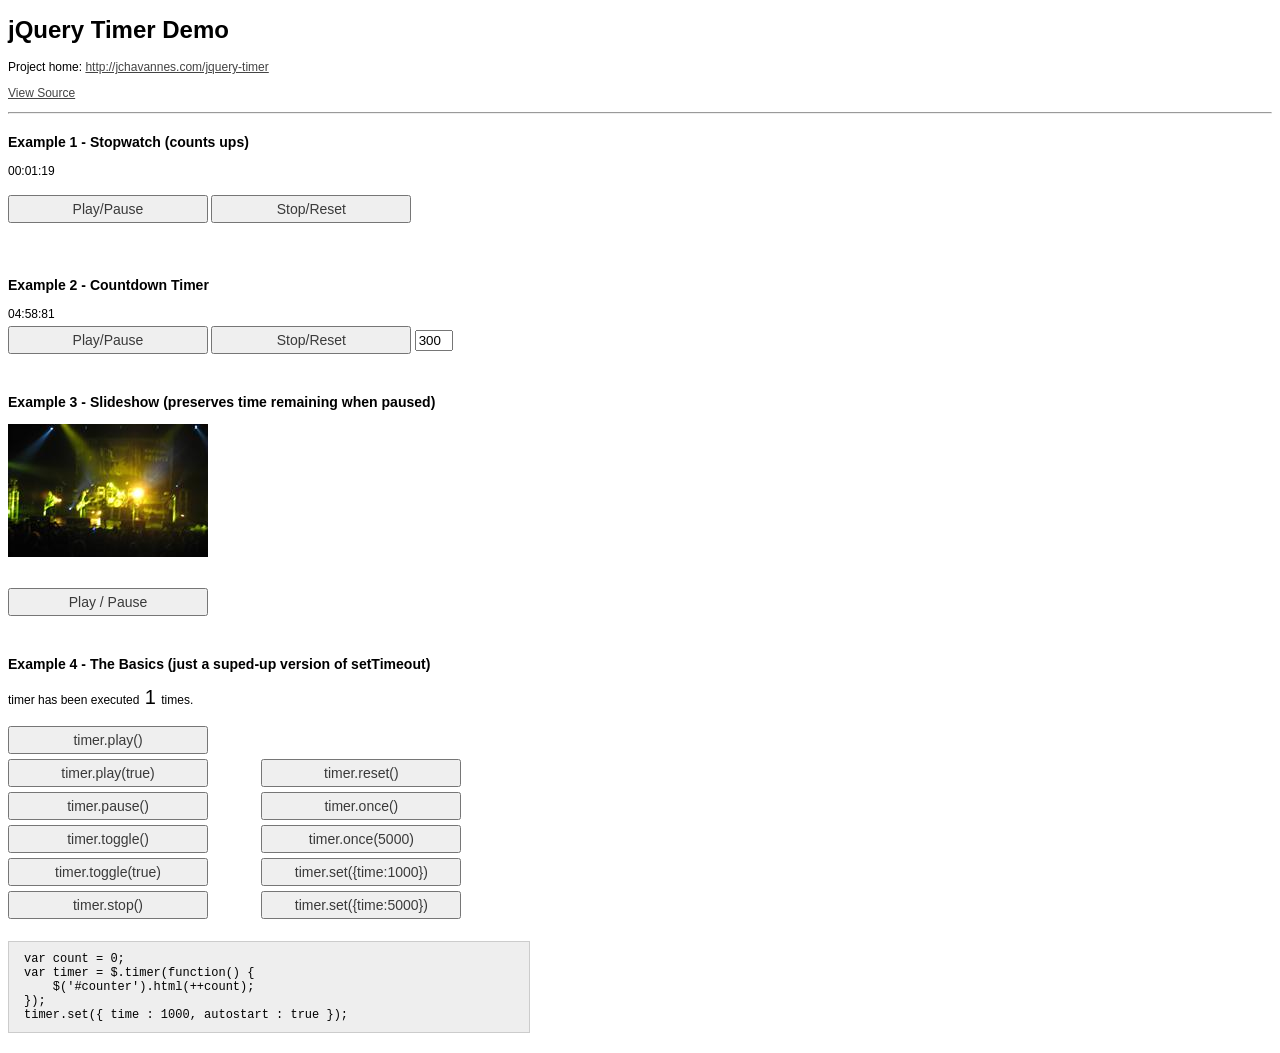
<file: demo.html>
<!DOCTYPE html PUBLIC "-//W3C//DTD XHTML 1.0 Transitional//EN" "http://www.w3.org/tr/xhtml1/DTD/xhtml1-transitional.dtd"> 
<html xmlns="http://www.w3.org/1999/xhtml" lang="en" xml:lang="en"> 
<head> 
    <meta http-equiv="Content-Type" content="text/html; charset=utf-8" />
    <meta name="author" content="Jason Chavannes" />
    <title>jQuery Timer Demo</title>
    
    <link rel="stylesheet" href="res/style.css" />
    <script type="text/javascript" src="res/jquery.min.js"></script>
    <script type="text/javascript" src="jquery.timer.js"></script>
    <script type="text/javascript" src="res/demo.js"></script>
</head> 
<body>

    <h1>jQuery Timer Demo</h1>
    <p>Project home: <a href="http://jchavannes.com/jquery-timer" target="_blank">http://jchavannes.com/jquery-timer</a></p>
    <p><a href="res/demo.js" target="_blank">View Source</a></p>

    <hr/><h3 style='margin-top:20px;'>Example 1 - Stopwatch (counts ups)</h3>
    <span id="stopwatch">00:00:00</span>
    <p>
        <input type='button' value='Play/Pause' onclick='Example1.Timer.toggle();' />
        <input type='button' value='Stop/Reset' onclick='Example1.resetStopwatch();' />
    </p>
    <br/>
    <br/>

    <h3>Example 2 - Countdown Timer</h3>
    <span id="countdown">05:00:00</span>
    <form id="example2form">
        <input type='button' value='Play/Pause' onclick='Example2.Timer.toggle();' />
        <input type='button' value='Stop/Reset' onclick='Example2.resetCountdown();' />
        <input type='text' name='startTime' value='300' style='width:30px;' />
    </form>

    <h3>Example 3 - Slideshow (preserves time remaining when paused)</h3>
    <div class="galleryImages">
        <img src='res/img/1.jpg' alt='' />
        <img src='res/img/2.jpg' alt='' />
        <img src='res/img/3.jpg' alt='' />
        <img src='res/img/4.jpg' alt='' />
        <img src='res/img/5.jpg' alt='' />
        <img src='res/img/6.jpg' alt='' />
        <img src='res/img/7.jpg' alt='' />
        <img src='res/img/8.jpg' alt='' />
        <img src='res/img/9.jpg' alt='' />
        <img src='res/img/10.jpg' alt='' />
        <img src='res/img/11.jpg' alt='' />
        <img src='res/img/12.jpg' alt='' />
        <img src='res/img/13.jpg' alt='' />
        <img src='res/img/14.jpg' alt='' />
        <img src='res/img/15.jpg' alt='' />
        <img src='res/img/16.jpg' alt='' />
        <img src='res/img/17.jpg' alt='' />
    </div><br/>
    <div id="timeRemaining"><br/></div>
    <p class="example-three">
        <input type='button' value='Play / Pause' onclick='Example3.toggleGallery();' />
    </p>

    <h3>Example 4 - The Basics (just a suped-up version of setTimeout)</h3>
    <p>timer has been executed <span id='counter' style=''>0</span> times.</p>
    <div class='example-four'>
        <input type='button' value='timer.play()' onclick='timer.play();' /><br/>
        <input type='button' value='timer.play(true)' onclick='timer.play(true);' /><br/>
        <input type='button' value='timer.pause()' onclick='timer.pause();' /><br/>
        <input type='button' value='timer.toggle()' onclick='timer.toggle();' /><br/>
        <input type='button' value='timer.toggle(true)' onclick='timer.toggle(true);' /><br/>
        <input type='button' value='timer.stop()' onclick='timer.stop();' />
    </div>
    <div class='example-four'>
        <input type='button' value='timer.reset()' onclick='timer.reset();' /><br/>
        <input type='button' value='timer.once()' onclick='timer.once();' /><br/>
        <input type='button' value='timer.once(5000)' onclick='timer.once(5000);' /><br/>
        <input type='button' value='timer.set({time:1000})' onclick='timer.set({time:1000});' /><br/>
        <input type='button' value='timer.set({time:5000})' onclick='timer.set({time:5000});' />
    </div>
    <br/><pre style='margin-bottom:20px; padding:10px 15px;'>
var count = 0;
var timer = $.timer(function() {
    $('#counter').html(++count);
});
timer.set({ time : 1000, autostart : true });</pre>
    
</body>
</html>
</file>
<file: res/style.css>
body {
    font-family: Arial;
    font-size: 12px;
}
label {
    display: inline-block;
    *display:inline;
    zoom:1;
    width: 30px;
}
input[type=button] {
    padding: 4px 10px;
    margin: 5px 0 0;
    font-size: 14px;
    width: 200px;
    color: #3a3a3a;
}
input[type=button]:hover {
    cursor: pointer;
    color: #000;
}
input[type=button].break {
    margin-top: 15px;
}
a {
    color: #444;
    text-decoration: underline;
}
a:hover {
    color: #000;
    cursor: pointer;
}
p {
}
pre {
    background-color: #eee;
    border: 1px solid #ccc;
    width: 490px;
    padding: 5px;
}
div {
    display: inline-block;
    *display:inline;
    zoom:1;
    width: 300px;
}
.count {
    font-weight: bold;
    font-size: 20px;
    padding: 0 2px;
}
.galleryImages {
    position: relative;
    width: 200px;
    height: 133px;
    overflow: hidden;
}
.galleryImages img {
    display: none;
    position: absolute;
    top: 0;
    left: 0;
}
#counter {
    font-weight: 500;
    font-size: 20px;
    padding: 0 2px;
}
.example-four {
    display: inline-block;
    *display:inline;zoom:1;
    width: 250px;
    margin-bottom: 10px;
}
#example2form, .example-three {
    margin-bottom: 40px;
}
</file>
